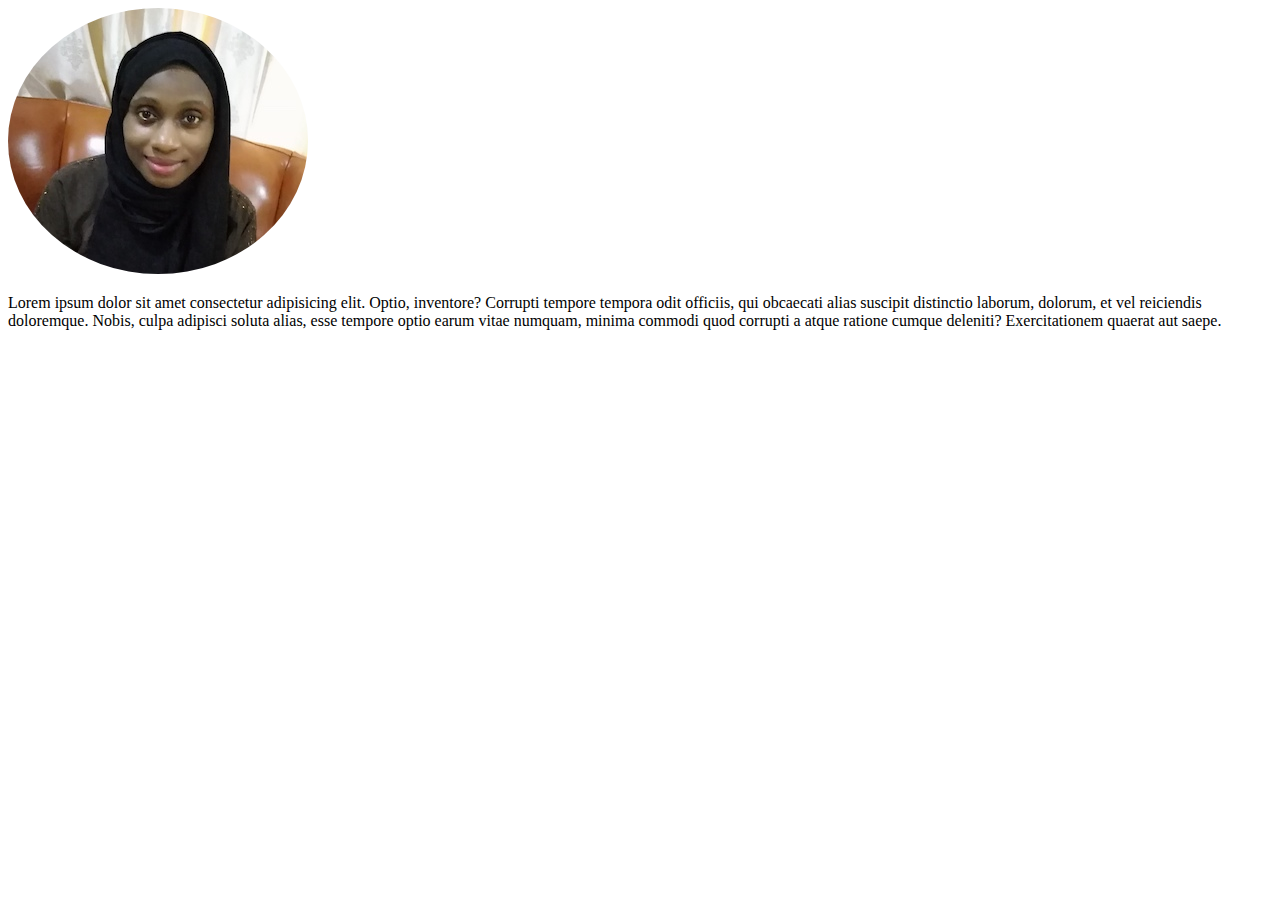
<file: about.html>
<!DOCTYPE html>
<html lang="en">

<head>
 <meta charset="UTF-8">
 <meta name="viewport" content="width=device-width, initial-scale=1.0">
 <title>Document</title>
</head>

<body>
 <img style="border-radius: 60%;" src="photo2.jpg" alt="">
 <div>
  <p>Lorem ipsum dolor sit amet consectetur adipisicing elit. Optio, inventore? Corrupti tempore tempora odit officiis,
   qui obcaecati alias suscipit distinctio laborum, dolorum, et vel reiciendis doloremque. Nobis, culpa adipisci soluta
   alias, esse tempore optio earum vitae numquam, minima commodi quod corrupti a atque ratione cumque deleniti?
   Exercitationem quaerat aut saepe.</p>
 </div>
</body>

</html>
</file>
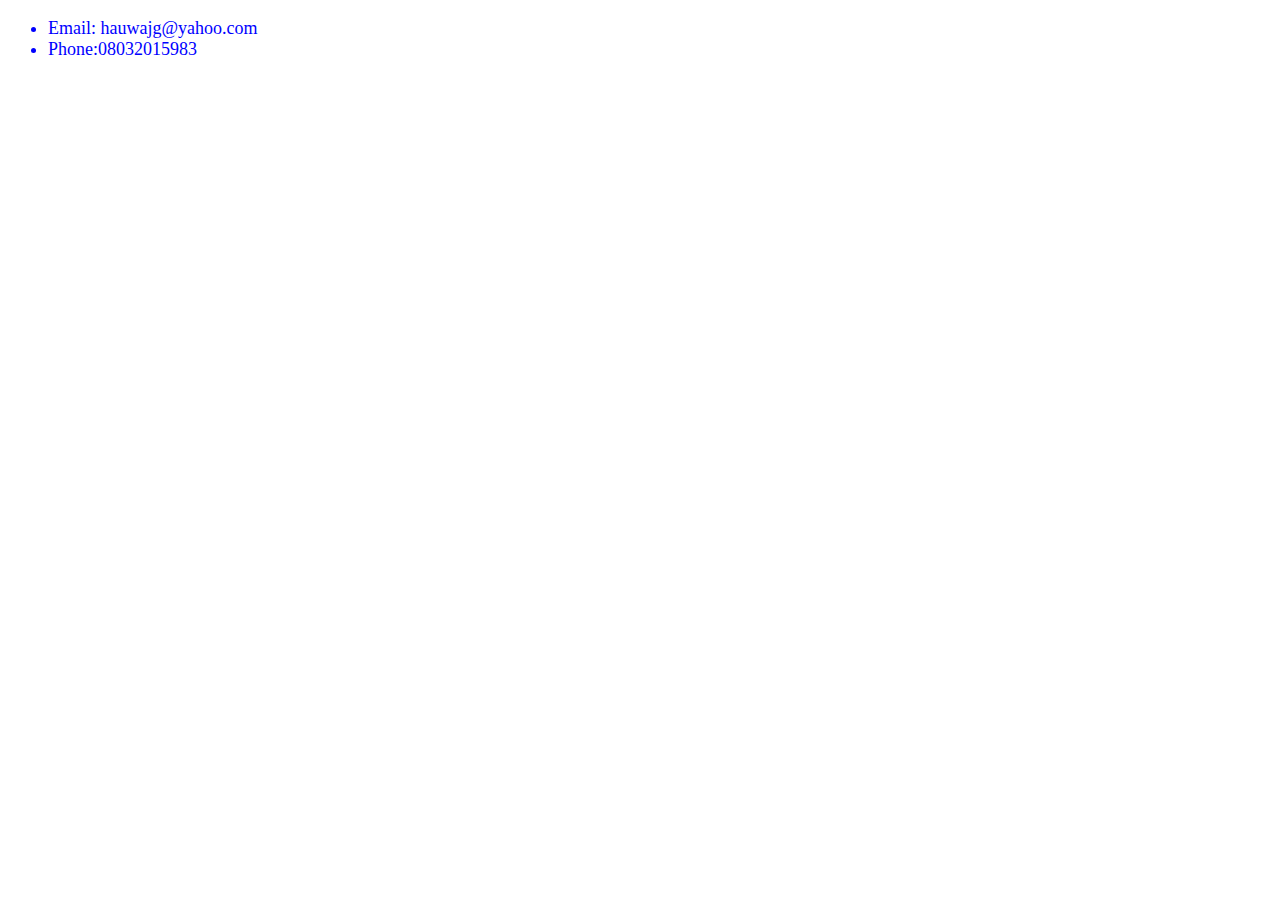
<file: contact.html>
<!DOCTYPE html>
<html lang="en">

<head>
 <meta charset="UTF-8">
 <meta name="viewport" content="width=device-width, initial-scale=1.0">
 <title>Document</title>
</head>

<body>
 <ul style="font-size: large; color: blue;">
  <li>
   Email: hauwajg@yahoo.com<br>
  </li>
  <li> Phone:08032015983 <br></li>
 </ul>
</body>

</html>
</file>
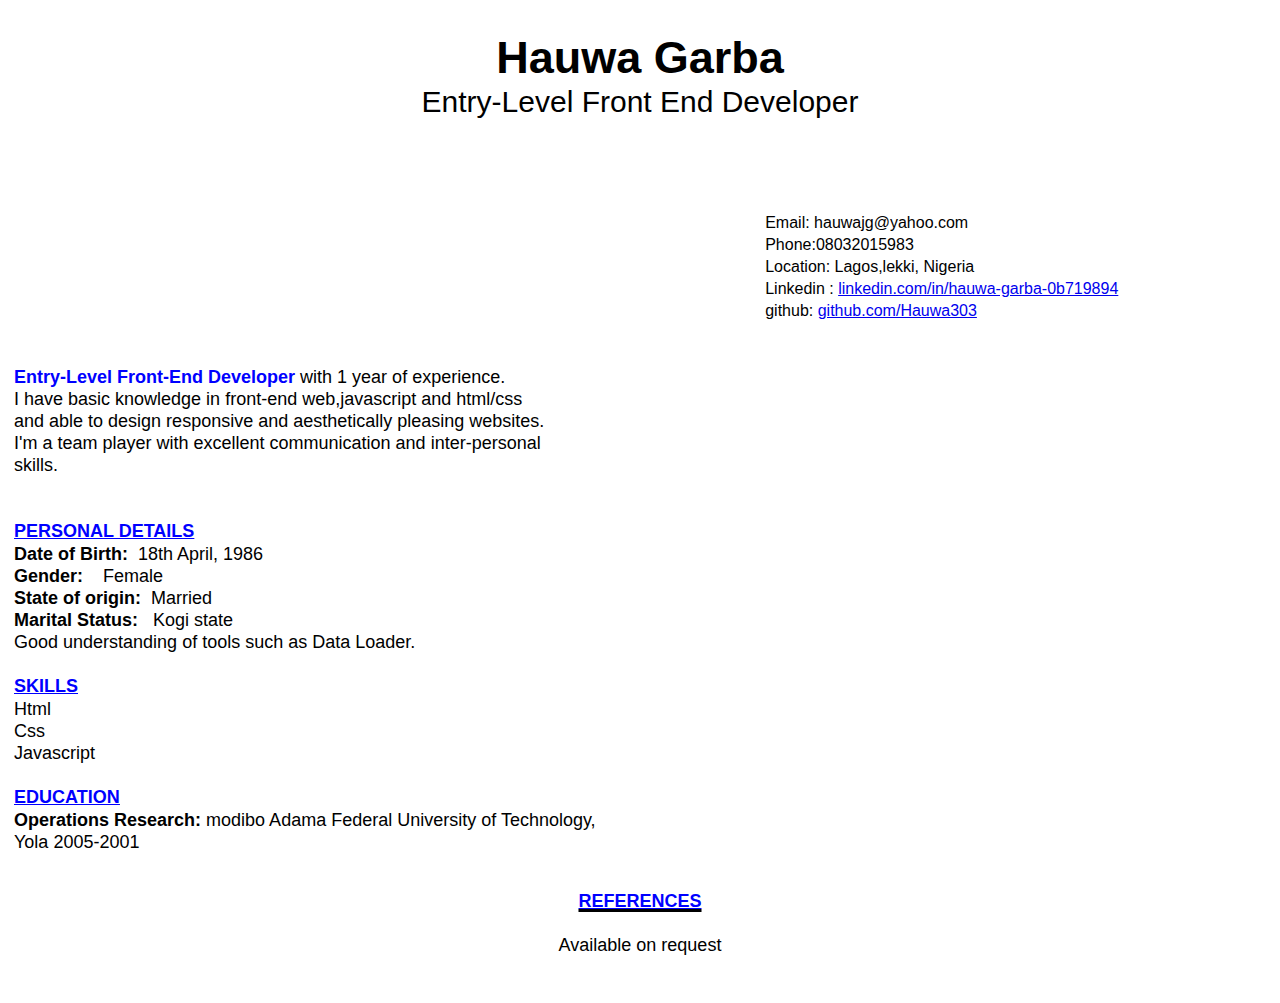
<file: resume.html>
<!DOCTYPE html>
<html lang="en">

<head>
 <meta charset="UTF-8">
 <meta name="viewport" content="width=device-width, initial-scale=1.0">
 <title>Document</title>
 <link rel="stylesheet" href="resume.css">
</head>

<body>

 <div class="col-sm-6">
  <h2> Hauwa Garba <br></h2>

  <br>

  <h4> Entry-Level Front End Developer
  </h4></b>
  <br>
 </div>
 <div style="font-size:16px" class="container">
  <br>
  <br>
  Email: hauwajg@yahoo.com<br>
  Phone:08032015983 <br>
  Location: Lagos,lekki, Nigeria<br>
  Linkedin : <a href="linkedin.com/in/hauwa-garba-0b719894" target="_blank">linkedin.com/in/hauwa-garba-0b719894</a>
  </br>
  github: <a href=https://github.com/Hauwa303 target="_blank"> github.com/Hauwa303</a><br>
  <br>
 </div>

 <p style="font-size:18px" class="col-sm-12"><br>
  <b><Span style="color: blue;">Entry-Level Front-End Developer</Span> </b> with 1 year of experience.<br>I have basic
  knowledge in front-end
  web,javascript and html/css<br> and able to design responsive and aesthetically pleasing websites.<br>I'm a team
  player
  with
  excellent communication and inter-personal<br> skills.

  <br>
  <br>

 </p>
 <div class="col-sm-12"><br>
  <b><span style="color: blue; font-size:18px"><u>PERSONAL DETAILS</u></span></b>

  <ul style="font-size:18px">
   <li> <b>Date of Birth:</b>&nbsp; 18th April, 1986</li>
   <li><b> Gender:</b> &nbsp; &nbsp;Female</li>
   <li><b>State of origin:</b> &nbsp;Married</li>
   <li><b>Marital Status:</b> &nbsp; Kogi state</li>
   Good understanding of tools such as Data Loader.
   </li>
   <ul>
 </div>
 <br>

 <div class="col-sm-12">
  <b><span style="font-size:18px; color: blue "><u> SKILLS</u></span></b>
  <ul style="font-size:18px">
   <li>
    Html</li>
   <li>
    Css</li>
   <li>
    Javascript</li>
   <li>

   </li>

 </div>
 <div class="col-sm-12">
  <br>
  <u><b><span style="font-size:18px; color: blue "><u> EDUCATION</u></span></b> </u>
  <ul style="font-size:18px">
   <li>
   <b> Operations Research:</b> modibo Adama Federal University of Technology,<br>Yola 2005-2001
   </li>

 </div>
 <div style="text-align:center;" , class="col-sm-6  ">
  <u><b><span style="font-size:18px; color: blue;  "><u> REFERENCES</u></span></b> </u>
  <ul style="font-size:18px"><br>
   <li>
    Available on request
   </li>





</body>

</html>
</body>

</html>
</file>
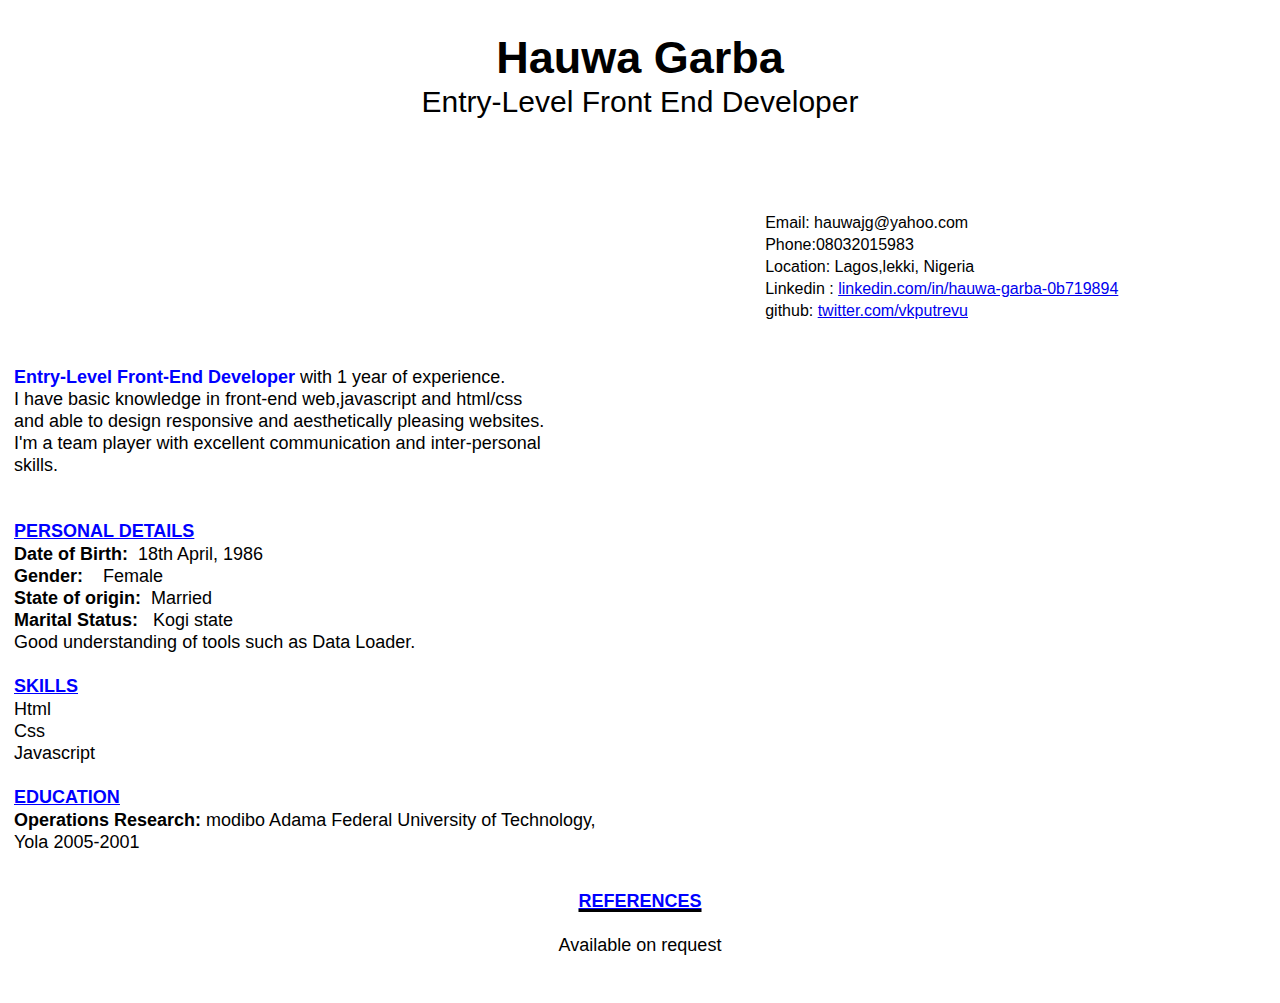
<file: Portfolio/resume.html>
<!DOCTYPE html>
<html lang="en">

<head>
  <meta charset="UTF-8">
  <meta name="viewport" content="width=device-width, initial-scale=1.0">
  <title>Document</title>
  <link rel="stylesheet" href="resume.css">
</head>

<body>

  <div class="col-sm-6">
    <h2> Hauwa Garba <br></h2>

    <br>

    <h4> Entry-Level Front End Developer
    </h4></b>
    <br>
  </div>
  <div style="font-size:16px" class="container">
    <br>
    <br>
    Email: hauwajg@yahoo.com<br>
    Phone:08032015983 <br>
    Location: Lagos,lekki, Nigeria<br>
    Linkedin : <a href="linkedin.com/in/hauwa-garba-0b719894" target="_blank">linkedin.com/in/hauwa-garba-0b719894</a>
    </br>
    github: <a href=https://github.com/Hauwa303 target="_blank"> twitter.com/vkputrevu</a><br>
    <br>
  </div>

  <p style="font-size:18px" class="col-sm-12"><br>
    <b><Span style="color: blue;">Entry-Level Front-End Developer</Span> </b> with 1 year of experience.<br>I have basic
    knowledge in front-end
    web,javascript and html/css<br> and able to design responsive and aesthetically pleasing websites.<br>I'm a team
    player
    with
    excellent communication and inter-personal<br> skills.

    <br>
    <br>

  </p>
  <div class="col-sm-12"><br>
    <b><span style="color: blue; font-size:18px"><u>PERSONAL DETAILS</u></span></b>

    <ul style="font-size:18px">
      <li> <b>Date of Birth:</b>&nbsp; 18th April, 1986</li>
      <li><b> Gender:</b> &nbsp; &nbsp;Female</li>
      <li><b>State of origin:</b> &nbsp;Married</li>
      <li><b>Marital Status:</b> &nbsp; Kogi state</li>
      Good understanding of tools such as Data Loader.
      </li>
      <ul>
  </div>
  <br>

  <div class="col-sm-12">
    <b><span style="font-size:18px; color: blue "><u> SKILLS</u></span></b>
    <ul style="font-size:18px">
      <li>
        Html</li>
      <li>
        Css</li>
      <li>
        Javascript</li>
      <li>

      </li>

  </div>
  <div class="col-sm-12">
    <br>
    <u><b><span style="font-size:18px; color: blue "><u> EDUCATION</u></span></b> </u>
    <ul style="font-size:18px">
      <li>
        <b> Operations Research:</b> modibo Adama Federal University of Technology,<br>Yola 2005-2001
      </li>

  </div>
  <div style="text-align:center;" , class="col-sm-6  ">
    <u><b><span style="font-size:18px; color: blue;  "><u> REFERENCES</u></span></b> </u>
    <ul style="font-size:18px"><br>
      <li>
        Available on request
      </li>





</body>

</html>
</body>

</html>
</file>
<file: resume.css>
* {
  margin: auto;
  padding: 0;
  box-sizing: border-box;
  list-style: none;
  font-family: "Montserrat", sans-serif;
}

body {
  background: white;
  font-size: 14px;
  line-height: 22px;
  color: black;
  padding: 1em;
}

 .col-sm-6 {
   font-size:30px ;
  padding:1em ;
  text-align: center;
  border: 3px solid white;
}

h4{

font-weight: lighter;
text-decoration: grey;

}

.container{
 
  padding-left: 60%  ;
  align-items: flex-end;
}
</file>
<file: Portfolio/resume.css>
* {
  margin: auto;
  padding: 0;
  box-sizing: border-box;
  list-style: none;
  font-family: "Montserrat", sans-serif;
}

body {
  background: white;
  font-size: 14px;
  line-height: 22px;
  color: black;
  padding: 1em;
}

 .col-sm-6 {
   font-size:30px ;
  padding:1em ;
  text-align: center;
  border: 3px solid white;
}

h4{

font-weight: lighter;
text-decoration: grey;

}

.container{
 
  padding-left: 60%  ;
  align-items: flex-end;
}
</file>
